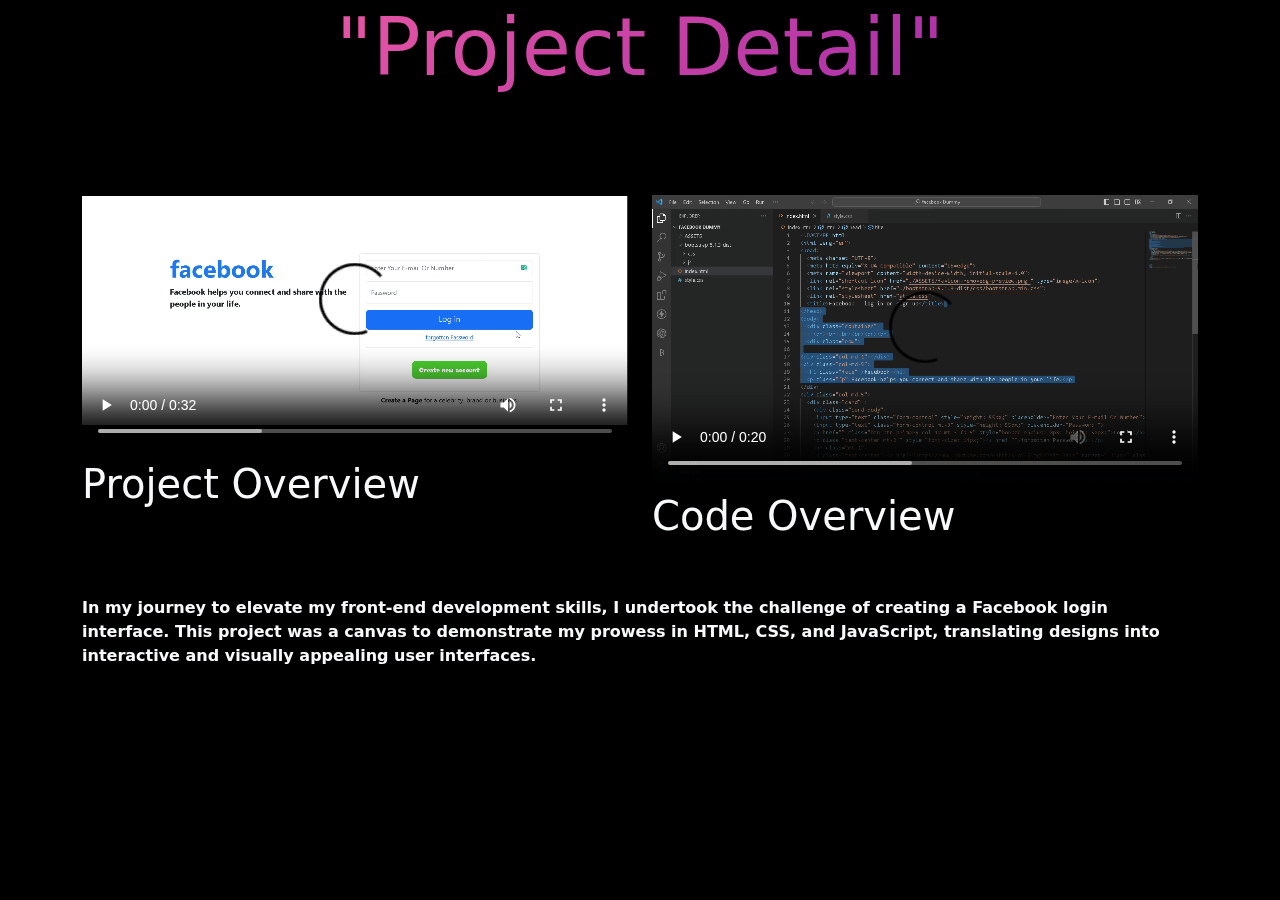
<file: fbdetails.html>
<!DOCTYPE html>
<html lang="en">
<head>
<meta charset="UTF-8">
<meta name="viewport" content="width=device-width, initial-scale=1.0">
<meta http-equiv="X-UA-Compatible" content="ie=edge">
<meta name="Description" content="Enter your description here"/>
<link rel="stylesheet" href="https://cdnjs.cloudflare.com/ajax/libs/twitter-bootstrap/5.1.0/css/bootstrap.min.css">
<link rel="stylesheet" href="https://cdnjs.cloudflare.com/ajax/libs/font-awesome/5.15.4/css/all.min.css">
<link rel="stylesheet" href="assets/css/style.css">
<link rel="stylesheet" href="./assets/css/detail.css">

<title>Facebook Login Clone | Details</title>
</head>
<body>
<h1 class="display-1 head-detail text-center ">"Project Detail"</h1>

<div class="container mt-3">
    <div class="row mt-5">
        <div class="col-lg-6 mt-4">
            <video controls autoplay class="w-100 h-75">
                <source src="./assets/images/portfolio/fbproject.webm" type="video/mp4">
               
              </video>
              
            <H1 class="text-light">Project Overview</H1>
        </div>
        <div class="col-lg-6 mt-5">
            <video controls autoplay class="w-100">
                <source src="./assets/images/portfolio/fbcode.webm" type="video/mp4">
             
              </video>
              
            <H1 class="text-light">Code Overview</H1>
        </div>

        <p class="text-light mt-5 fw-bold">In my journey to elevate my front-end development skills, I undertook the challenge of creating a Facebook login interface. This project was a canvas to demonstrate my prowess in HTML, CSS, and JavaScript, translating designs into interactive and visually appealing user interfaces.</p>
    </div>

 
    
</div>



<script src="https://cdnjs.cloudflare.com/ajax/libs/popper.js/2.9.2/umd/popper.min.js"></script>
<script src="https://cdnjs.cloudflare.com/ajax/libs/twitter-bootstrap/5.1.0/js/bootstrap.min.js"></script>
</body>
</html>
</file>
<file: assets/css/style.css>
/* Fonts Familes */
@import url('https://fonts.googleapis.com/css2?family=Cabin&display=swap');
@import url('https://fonts.googleapis.com/css2?family=Cabin&family=Mooli&display=swap');
/* End */




body{
    background-color:#000000;
    scroll-behavior: smooth;
}


/* Overright Default Btn Css */

.btn:focus{
  box-shadow: none;
  outline: none;
}

/* End */



/* toogle icon css */

.navbar-toggler{
  width: 20px;
  height: 20px;
  position: relative;
  transition: 0.5s ease-in-out;
}




.navbar-toggler,.navbar-toggler:focus,.navbar-toggler:active,.navbar-toggler-icon:focus{
  outline: none;
  box-shadow: none;
  border: 0;
}

.navbar-toggler span{
  margin: 0;
  padding: 0;
}

.toggler-icon{
  display: block;
  position: absolute;
  height: 3px;
  width: 100%;
  background-color: white;
  border-radius: 1px;
  opacity: 1;
  left: 0;
  transform: rotate(0deg);
  transition: .25s ease-in-out;
}

.middle-bar{
  margin-top: 0px;
}


.navbar-toggler .top-bar{
  margin-top: 0px;
  transform: rotate(135deg);
}


.navbar-toggler .middle-bar{
   opacity: 0;
   filter: alpha(opacity=0);
}


.navbar-toggler .bottom-bar{
  margin-top: 0px;
  transform: rotate(-135deg);
}


.navbar-toggler.collapsed .top-bar {
  margin-top: -20px;
  transform: rotate(0deg);
}

.navbar-toggler.collapsed .middle-bar{
  opacity: 1;
  filter: alpha(opacity=100);
}

.navbar-toggler.collapsed .bottom-bar{
  margin-top: 20px;
  transform: rotate(0deg);
}

/* End */



/* Navbar Css */

.navbar-brand{
  font-size: 30px; 
  background-image: linear-gradient(135deg, rgb(247, 97, 161) 10%, rgb(140, 27, 171) 100%); 
  -webkit-background-clip: text;
  background-clip: text;
  color: transparent;
  font-family: 'Mooli', sans-serif;
}



.navbar-brand:hover{
    color: #eee;
}


.navbar-nav{
    font-size: 16px;
    font-family: 'Mooli', sans-serif;
font-weight: bold;

} 


.nav-link{
 color: #eee;
cursor: pointer;
}



.nav-link:hover{
    color: #eee;
}

.nav-link {
    text-decoration: none;
    position: relative;
  }
  
  .nav-link::before {
    content: '';
    position: absolute;
    bottom: -2px;
    left: 0;
    right: 0;
    background: linear-gradient(135deg, rgb(247, 97, 161) 10%, rgb(140, 27, 171) 100%);
    
    height: 2px;
    transform: scaleX(0);
    transition: transform 0.3s ease-in-out;
  }
  
  .nav-link:hover::before {
    transform: scaleX(1);
  }
 
.btn-color{
    background: linear-gradient(135deg, rgb(247, 97, 161) 10%, rgb(140, 27, 171) 100%);
    border: #000;
    width: 120px;
    font-weight: bold;
    border-radius: 50px;
    color: #000000;
    font-size: 18px;
    font-family: 'Mooli', sans-serif;

}

/* End */


/* banner Css Start */


.banner-txt{
    margin-top: 7rem;
    font-family: 'Cabin', sans-serif;
    font-size: 50px;
    
}


.first-name{
    color:  rgb(247, 97, 161);
}

.last-name{
    color: rgb(140, 27, 171);
}


.banner-txt-2{
    color: #eee;
    font-size: 25px;
    font-family: 'Cabin', sans-serif;
    
}


.gradient-text {
    font-size: 36px; 
    background-image: linear-gradient(135deg, rgb(247, 97, 161) 10%, rgb(140, 27, 171) 100%); 
    -webkit-background-clip: text;
    background-clip: text;
    color: transparent;
  }
  
  .btn-banner{
    background:  rgb(140, 27, 171) ;
    width: 160px;
    height: 3rem;
    padding: 10px;
    font-size: 18px;
    font-family: 'Cabin', sans-serif;
    font-weight: bold;
    color: #eee;
    border-radius: 0px;
  }

  .btn-banner:hover{
    color: #eee;
    background-color: rgb(247, 97, 161);
    transition: 0.5s;
  }

  .arrow-icon{
    font-size: 18px;
    margin-top: 10px;
  }


/* .nd-col{
    background-image: linear-gradient(135deg, rgb(247, 97, 161) 10%, rgb(140, 27, 171) 100%);
    border-radius: 53% 47% 24% 76% / 40% 43% 57% 60%;
    width: 30rem;
    margin-left: 9rem;
    margin-top: 28px;
    height: 27rem;
} */

.social-ing{
  font-size: 20px; 
  background-image: linear-gradient(135deg, rgb(247, 97, 161) 10%, rgb(140, 27, 171) 100%); 
  -webkit-background-clip: text;
  background-clip: text;
  color: transparent;
}

.eng-txt{
  font-family: 'Cabin', sans-serif;
}

/* End */


/* Education Start */


.edu-head{
  font-family: 'Cabin', sans-serif;
  font-size: 50px;
  letter-spacing: 5px;
}

.pri-head{
  font-family: 'Mooli', sans-serif; 
}

.date-head{
  font-family: 'Mooli', sans-serif; 
  font-size: 14px;
  margin-left: 10rem;
}

.edu-head1{
  white-space: nowrap;
}

.date-head1{
  font-family: 'Mooli', sans-serif; 
  font-size: 14px;
  margin-left: 5rem;
}

.edu-img{
  width: 60px;
  height: 80px;
}

.edu-img1{
  width: 100px;
 
}

.col-bor{
 
  border-right: solid;
  border-width: 5px;
  border-image: linear-gradient(45deg,rgb(247, 97, 161), rgb(140, 27, 171)) 1;
}

.horizontal-line {
  width: 4%;
  height: 3px;
  position: relative;
  background-color: rgb(140, 27, 171);
  top: 3rem;
}

.horizontal-line1 {
  width: 4%;
  height: 3px;
  position: relative;
  background-color: rgb(247, 97, 161);
  top: 1.2rem;
}

.horizontal-line2 {
  width: 4%;
  height: 3px;
  position: relative;
  background:linear-gradient(135deg, rgb(247, 97, 161) 10%, rgb(140, 27, 171) 100%); /* Replace with your desired gradient colors */
  top: 1.2rem;
}

 .head-resume{
 position: relative;
 letter-spacing: 5px;
 font-family: 'Cabin', sans-serif;
}

.head-resume1{
  position: relative;
  letter-spacing: 5px;
  font-family: 'Mooli', sans-serif; 
  font-size: 16px;
  font-weight: bold;
 }

 .sum-head{
  font-weight: bold;
 }

 .sum-head1{
  font-size: 20px; 
  background-image: linear-gradient(135deg, rgb(247, 97, 161) 10%, rgb(140, 27, 171) 100%); 
  -webkit-background-clip: text;
  background-clip: text;
  color: transparent;
  font-family: 'Cabin', sans-serif;
 }

.exp-text{
  position: relative;
  right: 11rem;
  top: 4rem;
  letter-spacing: 1px;
  font-size: 16px;
}


.exp-text1{
  position: relative;
  right: 21rem;
  top: 5.5rem;
  letter-spacing: 1px;
  font-size: 12px;
}

.exp-text2{
  font-family: 'Cabin', sans-serif;
  font-size: 20px;
  font-weight: bold;
  letter-spacing: 2px; 
}

/* Education End */



/* Services Start */


.card-style{
  background-color: #000000;
}


.cards-img{

  width: 100px;

}

.title-card{
  font-family: 'Cabin', sans-serif;
  text-align: center;
  
}

.des-card{
  text-align: center;
  font-weight: 400;  
}

.card-btn{
  background: linear-gradient(135deg, rgb(247, 97, 161) 10%, rgb(140, 27, 171) 100%) ;
  width: 140px;
  padding: 8px;
  font-size: 16px;
  font-family: 'Cabin', sans-serif;
  font-weight: bold;
  color: #eee;
  border-radius: 30px;
}

.card-btn:hover{
  background: linear-gradient(135deg,  rgb(140, 27, 171) 10%,  rgb(247, 97, 161) 100%);
  transition: 0.5s;
  border: 1px solid black;
}

.card-btn:hover{
  color: #eee;
  background-color: rgb(247, 97, 161);
  transition: 0.5s;
}



/* Services End */


/* Portfolio Start */
.tab {
  overflow: hidden;
 

}

/* Style the buttons that are used to open the tab content */
.tab button {
  background: linear-gradient(135deg, rgb(247, 97, 161) 10%, rgb(140, 27, 171) 100%);
  
  border: none;
  outline: none;
  cursor: pointer;
  padding: 10px 10px;
  transition: 0.3s;
  border-radius: 30px;
  font-size: 16px;
  width: 160px;
  color: white;
  font-weight: bold;
  font-family: 'Cabin', sans-serif;
  
}







.tab button:hover {
  background: linear-gradient(135deg,  rgb(140, 27, 171) 10%,  rgb(247, 97, 161) 100%);
  transition: 0.5;
  
}




/* Style the tab content */
.tabcontent {
  display: none;
  padding: 6px 12px;
  
  border-top: none;
}


.front-tab-card{
  background-color: #000000;
}

.link-video{
  background-color: palevioletred;
  padding: 10px;
  border-radius: 30px;
  font-family: 'Cabin', sans-serif;
}

/* Portfolio End */


/* Contact start */

.control-style{
  background-color: #000000;
  border-radius: 0px;
  border-left: none;
  border-right: none;
  border-top: none;
  color: white;
  
}

.control-style:focus{
  background-color: #000000;
  box-shadow: none;
  outline: none;
}


.btn-submit{
background-color: transparent;
color: white;
border: 1px solid white;
border-radius: 0px;
  width: 120px;
  font-weight: bold;
}


.btn-submit:hover{
  background: linear-gradient(135deg,  rgb(140, 27, 171) 10%,  rgb(247, 97, 161) 100%);
  color: white;
  font-weight: bold;
}

/* Contact End */


/* Media Querry */

@media only screen and (max-width: 992px) {
  .col-bor{
 border-right: none;
    border-bottom: solid;
    border-width: 5px;
    border-image: linear-gradient(45deg,rgb(247, 97, 161), rgb(140, 27, 171)) 1;
  }

  .date-head{
    font-family: 'Mooli', sans-serif;
    font-size: 14px;
    margin-left: 27rem;
  }

  .date-head1{
    font-family: 'Mooli', sans-serif;
    font-size: 14px;
    margin-left: 16rem !important;
  }
  .edu-head1{
    font-size: 18px;
  }
}

@media only screen and (max-width: 767px) {
  .card-style{
    background-color: #000000;
    position: relative;
    left: 4rem;
  }

  .date-head{
    font-family: 'Mooli', sans-serif;
    font-size: 14px;
    margin-left: 16rem;
  }

  .date-head1{
    font-family: 'Mooli', sans-serif;
    font-size: 14px;
    margin-left: 5rem !important;
  }
  .edu-head1{
    font-size: 18px;
  }

  .exp-text{
   display: none;
  }
  .exp-text1{
    right: 10rem;
  }
}
  @media only screen and (max-width: 1024px) {
    .date-head1{
      font-family: 'Mooli', sans-serif;
    font-size: 14px;
    margin-left: 1rem;
    }
    .edu-head1{
      font-size: 18px;
    }
  }

    @media only screen and (max-width: 529px) {
      .date-head{
        font-family: 'Mooli', sans-serif;
        font-size: 14px;
        margin-left: 13rem;
      }
    
      .date-head1{
        font-family: 'Mooli', sans-serif;
        font-size: 14px;
        margin-left: 2rem !important;
      }
      .edu-head1{
        font-size: 18px;
      }
  }


  
  @media only screen and (max-width: 481px) {
    .date-head{
      font-family: 'Mooli', sans-serif;
      font-size: 14px;
      margin-left: 12rem;
    }
  
    .date-head1{
      font-family: 'Mooli', sans-serif;
      font-size: 14px;
      margin-left: 1rem !important;
    }
    .edu-head1{
      font-size: 18px;
    }
}


@media only screen and (max-width: 465px) {
  .date-head{
    font-family: 'Mooli', sans-serif;
    font-size: 14px;
    margin-left: 11rem;
  }

  .date-head1{
    font-family: 'Mooli', sans-serif;
    font-size: 14px;
    margin-left: 2rem !important;
    position: relative;
  
    top: -1rem;
  }
  .edu-head1{
    font-size: 17px;
  }
}


@media only screen and (max-width: 456px) {
  .date-head{
  display: none;
  }

  .date-head1{
display: none;
  }

}


@media only screen and (max-width: 425px) {
.card-style{
  left: 2rem;
}

}



/* End */
</file>
<file: assets/css/detail.css>
@import url('https://fonts.googleapis.com/css2?family=Cabin&display=swap');
@import url('https://fonts.googleapis.com/css2?family=Cabin&family=Mooli&display=swap');


body{
    background-color: #000000;
}


.head-detail{

    background-image: linear-gradient(135deg, rgb(247, 97, 161) 10%, rgb(140, 27, 171) 100%); 
    -webkit-background-clip: text;
    background-clip: text;
    color: transparent;
}
</file>
